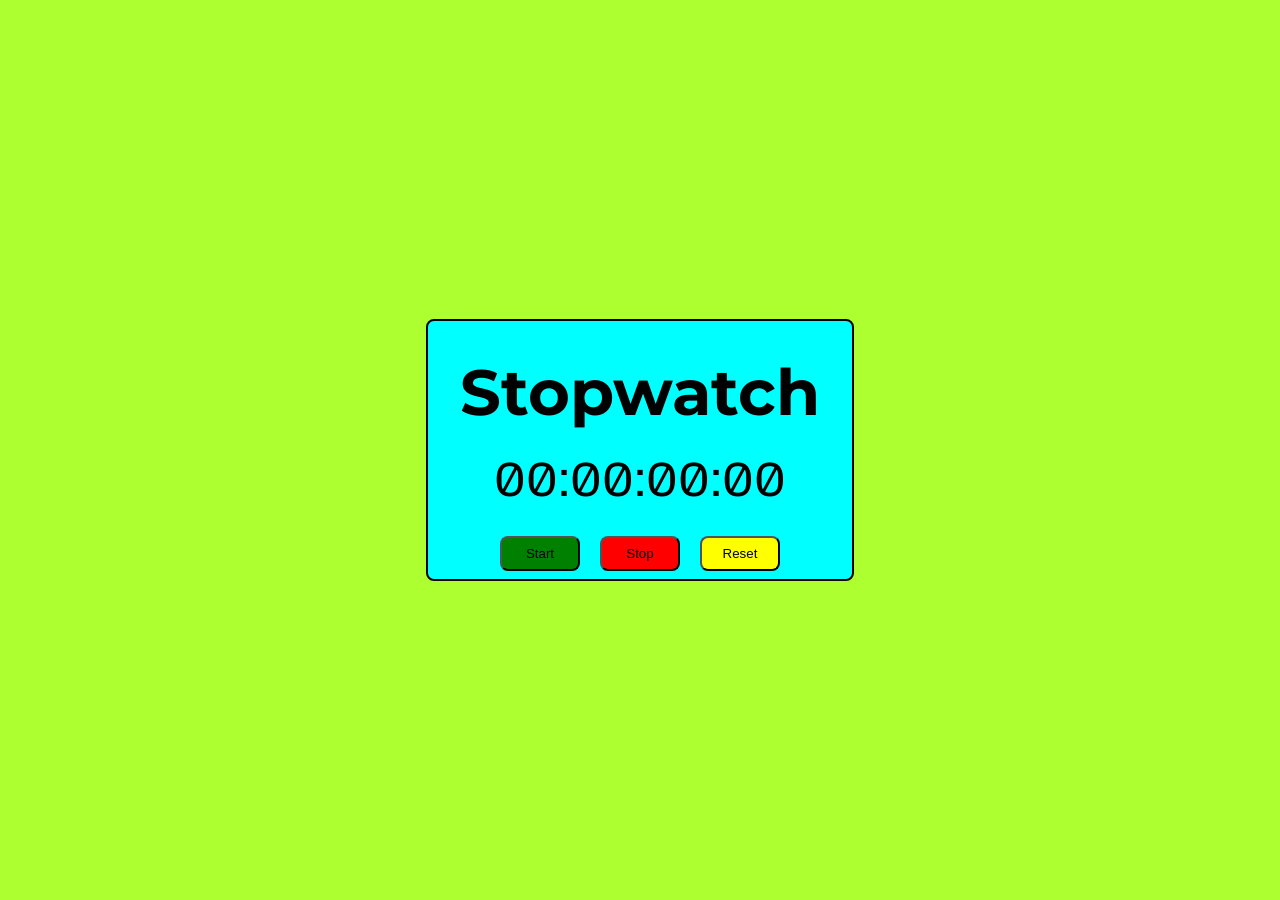
<file: index.html>
<!DOCTYPE html>
<html lang="en">

<head>
    <meta charset="UTF-8">
    <meta name="viewport" content="width=device-width, initial-scale=1.0">
    <link rel="stylesheet" href="stopwatch.css">
    <link rel="preconnect" href="https://fonts.googleapis.com">
    <link rel="preconnect" href="https://fonts.gstatic.com" crossorigin>
    <link href="https://fonts.googleapis.com/css2?family=Montserrat:ital,wght@0,100;1,100&display=swap"
        rel="stylesheet">
    <link rel="preconnect" href="https://fonts.googleapis.com">
    <link rel="preconnect" href="https://fonts.gstatic.com" crossorigin>
    <link href="https://fonts.googleapis.com/css2?family=Mozilla+Headline&display=swap" rel="stylesheet">
    <title>Stopwatch</title>
</head>

<body>
    <div id="layout">
        <h1>Stopwatch</h1>
        <div id="box">
            <div id="clock">00:00:00:00</div>
            <div class="controls">
                <button id="start" onclick="start()">Start</button>
                <button id="stop" onclick="stop()">Stop</button>
                <button id="reset" onclick="reset()">Reset</button>
            </div>
        </div>
    </div>
    <script src="stopwatch.js"></script>
</body>

</html>
</file>
<file: stopwatch.css>
* {
    margin: 0;
    padding: 0;
}


.montserrat-custom {
    font-family: "Montserrat", sans-serif;
    font-optical-sizing: auto;
    font-weight: 100;
    font-style: normal;
}


.mozilla-headline-font {
    font-family: "Mozilla Headline", sans-serif;
    font-optical-sizing: auto;
    font-weight: 400;
    font-style: normal;
    font-variation-settings:
        "wdth" 100;
}

body {
    display: flex;
    flex-direction: column;
    justify-content: center;
    align-items: center;
    height: 100vh;
    font-family: "Mozilla Headline", sans-serif;
    background-color: greenyellow;
}

h1 {
    font-size: 4rem;
    margin: 2rem;
    margin-bottom: 0;
    font-family: "Montserrat", sans-serif;


}

#layout {
    display: flex;
    justify-content: center;
    align-items: center;
    flex-direction: column;
    height: fit-content;
    width: fit-content;
    border: 2px solid;
    border-radius: 0.5rem;
    background-color: aqua;
}

#box {
    display: flex;
    justify-content: center;
    align-items: center;
    flex-direction: column;
}

#clock {
    font-size: 3rem;
    margin: 20px;
}

button {
    height: fit-content;
    width: 5rem;
    margin: 0.5rem;
    padding: 0.5rem;
    border-radius: 0.5rem;
}

#start {
    background-color: green;
}

#start:hover {
    cursor: pointer;
    background-color: rgb(34, 193, 34);
}

#start:active {
    background-color: rgb(55, 236, 55);
}

#stop:hover {
    cursor: pointer;
    background-color: rgb(253, 66, 66);
}

#stop:active {
    background-color: rgb(245, 137, 137);
}

#reset:hover {
    cursor: pointer;
    background-color: rgb(255, 255, 134);
}

#reset:active {
    background-color: rgb(247, 247, 189);
}

#stop {
    background-color: red;
}

#reset {
    background-color: yellow;
}
</file>
